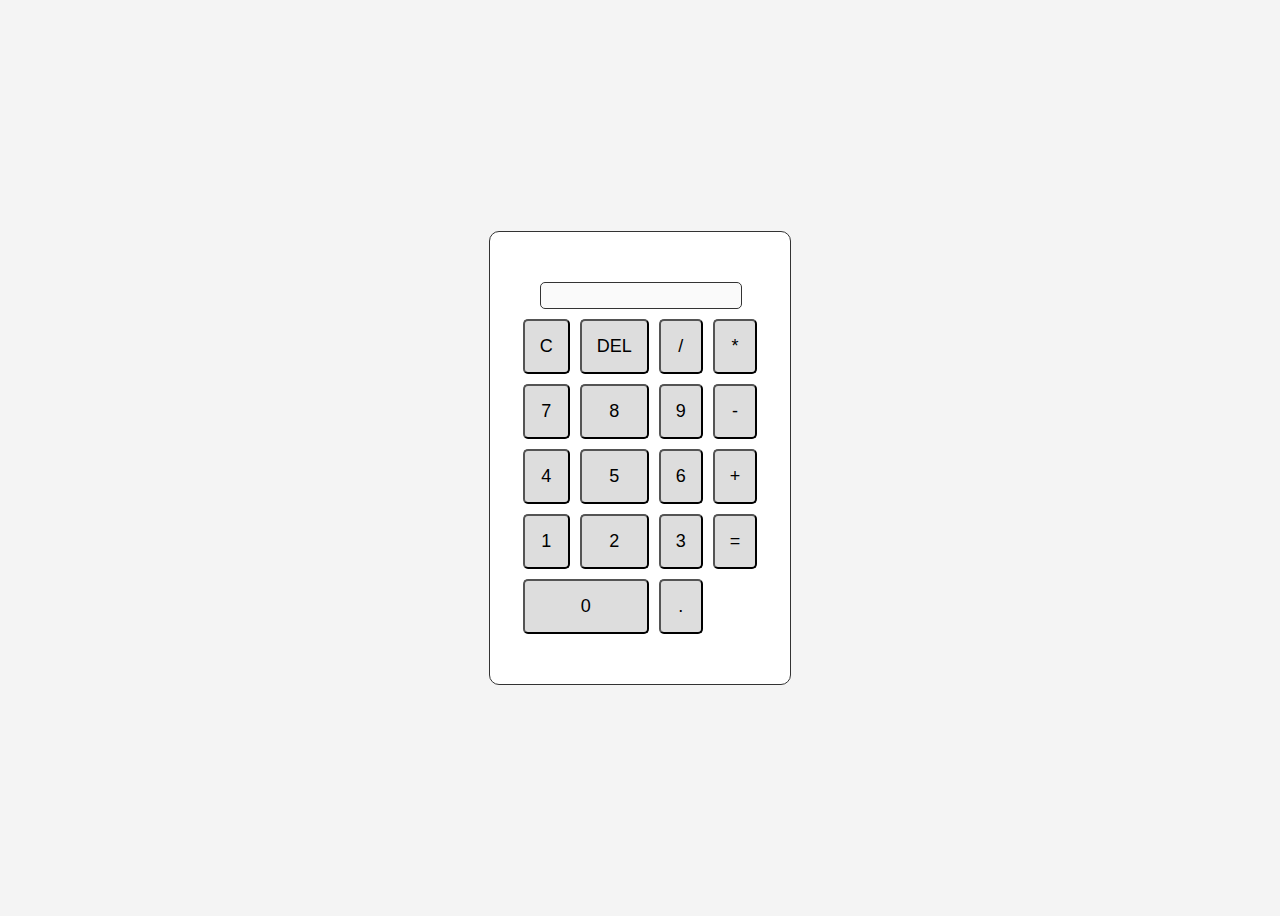
<file: js/index.html>
<!DOCTYPE html>
<html lang="en">
<head>
  <meta charset="UTF-8">
  <meta name="viewport" content="width=device-width, initial-scale=1.0">
  <title>Calculator</title>
  <link rel="stylesheet" href="style.css">

  <style>
    
  </style>
</head>
<body>

  <div class="calculator">
    <input type="text" id="display" class="display" disabled>
    <div class="buttons">
      <button onclick="clearDisplay()">C</button>
      <button onclick="deleteChar()">DEL</button>
      <button onclick="appendCharacter('/')">/</button>
      <button onclick="appendCharacter('*')">*</button>
      <button onclick="appendCharacter('7')">7</button>
      <button onclick="appendCharacter('8')">8</button>
      <button onclick="appendCharacter('9')">9</button>
      <button onclick="appendCharacter('-')">-</button>
      <button onclick="appendCharacter('4')">4</button>
      <button onclick="appendCharacter('5')">5</button>
      <button onclick="appendCharacter('6')">6</button>
      <button onclick="appendCharacter('+')">+</button>
      <button onclick="appendCharacter('1')">1</button>
      <button onclick="appendCharacter('2')">2</button>
      <button onclick="appendCharacter('3')">3</button>
      <button onclick="calculateResult()">=</button>
      <button onclick="appendCharacter('0')" style="grid-column: span 2;">0</button>
      <button onclick="appendCharacter('.')">.</button>
    </div>
  </div>

  <script src="script.js"></script>
</body>
</html>





<!-- <!DOCTYPE html>
<html lang="en">

<head>
    <meta charset="UTF-8">
    <meta name="viewport" content="width=device-width, initial-scale=1.0">
    <title>Document</title>
    <link rel="stylesheet" href="css/style.css">
</head>
<body>
    <header class="main-header">
        <h1>welcome to taktik</h1>
        <p>hai kawan it's time to compute</p>
    </header>
    <main>
        <section class="selection-content">
            <button href="#" type="button" class="selection-btn bisque-color">segitiga</button>
            <button href="#" type="button" class="selection-btn aqua-color" id="jajar-genjang-btn">jajar genjang</button>
        </section>

        <section class="main-content">
            <aside>
                <header>
                    <h1 class="luas-segitiga-header">luas segitiga</h1>
                </header>

                <article class="luas-segitiga-content">
                    <div class="luas-segitiga-img"></div>
                    <p>Rumus Luas Segitiga</p>
                </article>

                <hr>

                <form>
                    <header>
                        <h1 class="luas-segitiga-form-header">Hitung Luas Segitiga</h1>
                    </header>

                    <div class="input-wrapper">
                        <label for="panjang -alas">Panjang alas</label>
                        <input type="number" id="panjang-alas">
                    </div>

                    <p id="result">Hasil Perhitungan</p>

                    <button onclick="">Hitung</button>
                </form>
            </aside>
        </section>
    </main>
</body>
</html> -->
</file>
<file: js/style.css>
body {
    font-family: Arial, sans-serif;
    display: flex;
    justify-content: center;
    align-items: center;
    height: 100vh;
    background-color: #f4f4f4;
  }
  .calculator {
    border: 1px solid #333;
    padding: 50px;
    background: white;
    border-radius: 10px;
    width: 200px;
  }
  .display {
    width: 90%;
    height: 5px;
    text-align: right;
    font-size: 24px;
    padding: 10px;
    border: 1px solid #333;
    margin-bottom: 10px;
    border-radius: 5px;
    justify-content: center;
  }
  .buttons {
    display: grid;
    grid-template-columns: repeat(4, 1fr);
    gap: 10px;
    justify-content: center;
  }
  .buttons button {
    padding: 15px;
    font-size: 18px;
    cursor: pointer;
    border: px solid #252525;
    border-radius: 5px;
    background-color: #ddd;
  }
  .buttons button:hover {
    background-color: #ccc;
  }
</file>
